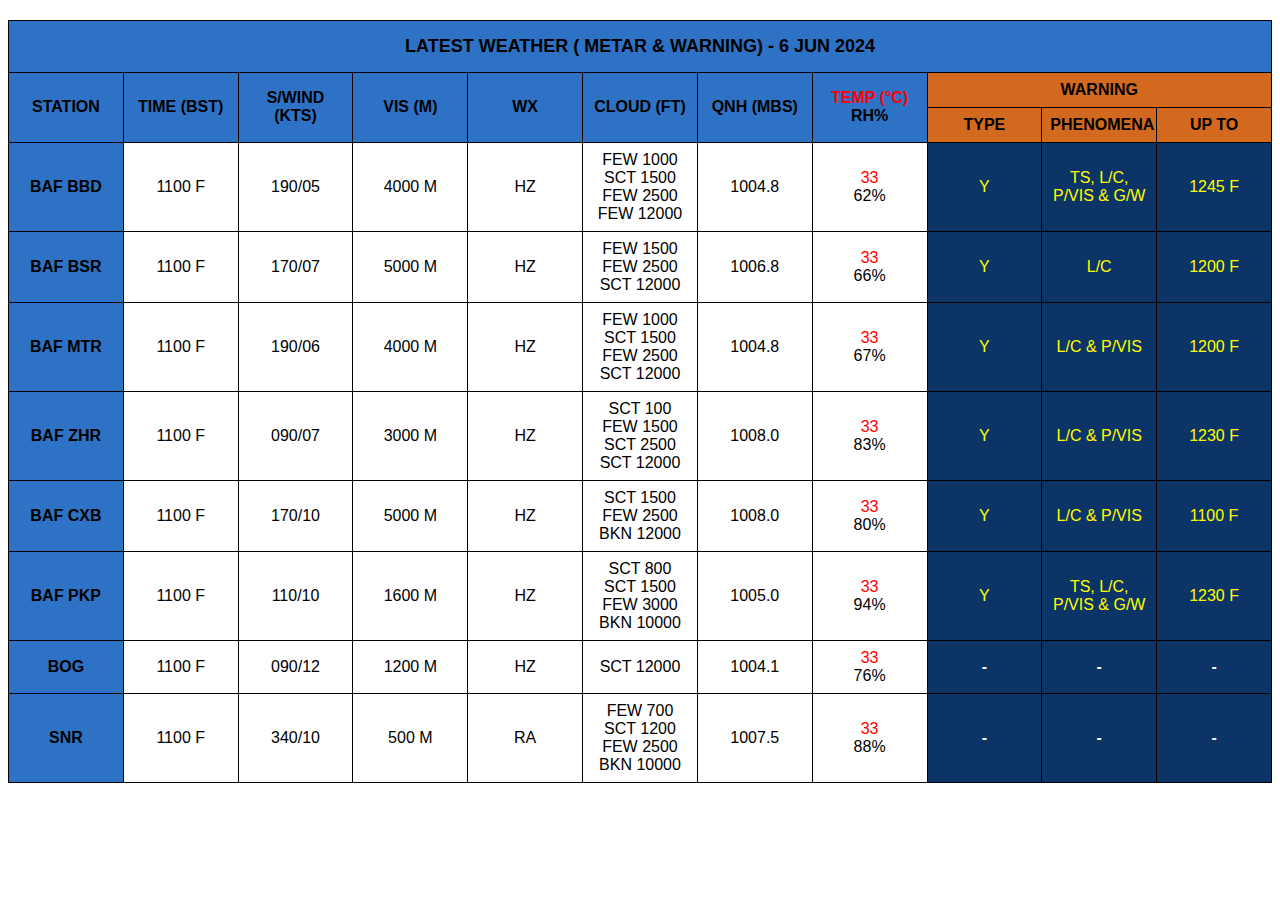
<file: index.html>
<!DOCTYPE html>
<html lang="en">

<head>
    <meta charset="UTF-8">
    <meta name="viewport" content="width=device-width, initial-scale=1.0">
    <title>Latest Weather (METAR & Warning)</title>
    <link rel="stylesheet" href="style.css">
</head>

<body>
    <h2></h2>
    <table>
        <tr>
            <th colspan="11" style="font-weight: 800; font-size: large; color: black; padding: 15px;">
                LATEST WEATHER ( METAR & WARNING) - 6 JUN 2024
            </th>
        </tr>
        <tr>
            <th rowspan="2" style="color: black;">STATION</th>
            <th rowspan="2" style="color: black;">TIME (BST)</th>
            <th rowspan="2" style="color: black;">S/WIND (KTS)</th>
            <th rowspan="2" style="color: black;">VIS (M)</th>
            <th rowspan="2" style="color: black;">WX</th>
            <th rowspan="2" style="color: black;">CLOUD (FT)</th>
            <th rowspan="2" style="color: black;">QNH (MBS)</th>
            <th rowspan="2" style="color: black;"><span style="color: red;">TEMP (°C)</span> RH%</th>
            <th colspan="3" class="color-yello">WARNING</th>
        </tr>
        <tr>
            <th class="color-yello">TYPE</th>
            <th class="color-yello">PHENOMENA</th>
            <th class="color-yello">UP TO</th>

        </tr>
        <tr>
            <td class="color-fst">BAF BBD</td>
            <td>1100 F</td>
            <td>190/05</td>
            <td>4000 M</td>
            <td>HZ</td>
            <td>FEW 1000 SCT 1500 FEW 2500 FEW 12000</td>
            <td>1004.8</td>
            <td> <span style="color: red;">33 </span><br> 62%</td>
            <td class="warning">Y</td>
            <td class="warning">TS, L/C, P/VIS & G/W</td>
            <td class="warning">1245 F</td>
        </tr>
        <tr>
            <td class="color-fst">BAF BSR</td>
            <td>1100 F</td>
            <td>170/07</td>
            <td>5000 M</td>
            <td>HZ</td>
            <td>FEW 1500 FEW 2500 SCT 12000</td>
            <td>1006.8</td>
            <td><span style="color: red;">33 </span> <br> 66%</td>
            <td class="warning">Y</td>
            <td class="warning">L/C</td>
            <td class="warning">1200 F</td>
        </tr>
        <tr>
            <td class="color-fst">BAF MTR</td>
            <td>1100 F</td>
            <td>190/06</td>
            <td>4000 M</td>
            <td>HZ</td>
            <td>FEW 1000 SCT 1500 FEW 2500 SCT 12000</td>
            <td>1004.8</td>
            <td><span style="color: red;">33 </span> <br>67%</td>
            <td class="warning">Y</td>
            <td class="warning">L/C & P/VIS</td>
            <td class="warning">1200 F</td>
        </tr>
        <tr>
            <td class="color-fst">BAF ZHR</td>
            <td>1100 F</td>
            <td>090/07</td>
            <td>3000 M</td>
            <td>HZ</td>
            <td>SCT 100 FEW 1500 SCT 2500 SCT 12000</td>
            <td>1008.0</td>
            <td><span style="color: red;">33 </span> <br> 83%</td>
            <td class="warning">Y</td>
            <td class="warning">L/C & P/VIS</td>
            <td class="warning">1230 F</td>
        </tr>
        <tr>
            <td class="color-fst">BAF CXB</td>
            <td>1100 F</td>
            <td>170/10</td>
            <td>5000 M</td>
            <td>HZ</td>
            <td>SCT 1500 FEW 2500 BKN 12000</td>
            <td>1008.0</td>
            <td><span style="color: red;">33 </span><br> 80%</td>
            <td class="warning">Y</td>
            <td class="warning">L/C & P/VIS</td>
            <td class="warning">1100 F</td>
        </tr>
        <tr>
            <td class="color-fst">BAF PKP</td>
            <td>1100 F</td>
            <td>110/10</td>
            <td>1600 M</td>
            <td>HZ</td>
            <td>SCT 800 SCT 1500 FEW 3000 BKN 10000</td>
            <td>1005.0</td>
            <td><span style="color: red;">33 </span><br> 94%</td>
            <td class="warning">Y</td>
            <td class="warning">TS, L/C, P/VIS & G/W</td>
            <td class="warning">1230 F</td>
        </tr>
        <tr>
            <td class="color-fst">BOG</td>
            <td>1100 F</td>
            <td>090/12</td>
            <td>1200 M</td>
            <td>HZ</td>
            <td>SCT 12000</td>
            <td>1004.1</td>
            <td><span style="color: red;">33 </span> <br> 76%</td>
            <td class="warning" style="color: #f2f2f2; font-weight: bold;">-</td>
            <td class="warning" style="color: #f2f2f2; font-weight: bold;">-</td>
            <td class="warning" style="color: #f2f2f2; font-weight: bold;">-</td>
        </tr>
        <tr>
            <td class="color-fst">SNR</td>
            <td>1100 F</td>
            <td>340/10</td>
            <td>500 M</td>
            <td>RA</td>
            <td>FEW 700 SCT 1200 FEW 2500 BKN 10000</td>
            <td>1007.5</td>
            <td><span style="color: red;">33 </span> <br> 88%</td>
            <td class="warning" style="color: #f2f2f2; font-weight: bold;">-</td>
            <td class="warning" style="color: #f2f2f2; font-weight: bold;">-</td>
            <td class="warning" style="color: #f2f2f2; font-weight: bold;">-</td>
        </tr>
    </table>
</body>

</html>
</file>
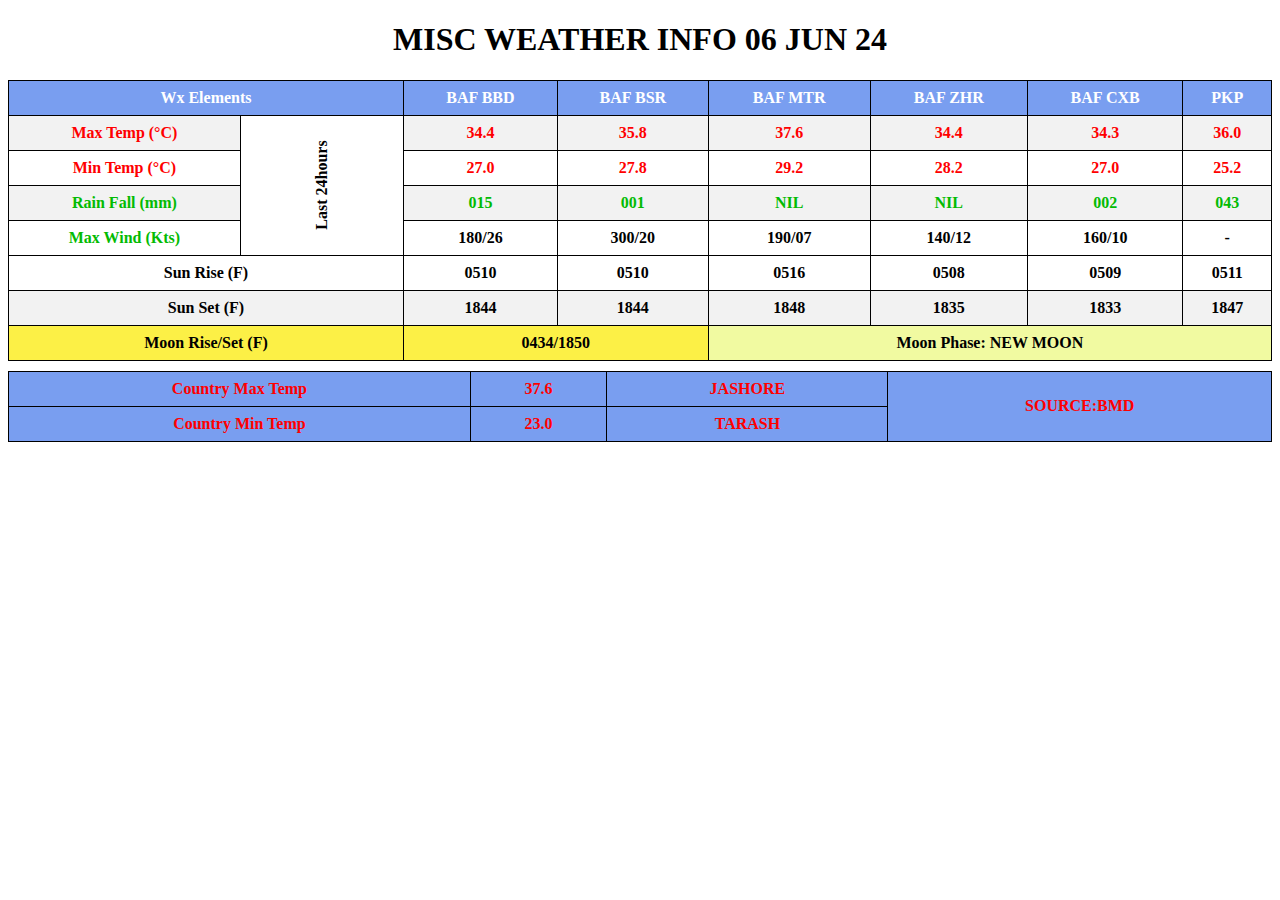
<file: 2nd.html>
<!DOCTYPE html>
<html lang="en">
<head>
    <meta charset="UTF-8">
    <meta name="viewport" content="width=device-width, initial-scale=1.0">
    <title>Weather Information</title>
    <style>
        table {
            width: 100%;
            border-collapse: collapse;
        }
        th, td {
            border: 1px solid black;
            padding: 8px;
            text-align: center;
        }
        th {
            background-color: #799ef0;
            color: white;
        }
        .highlight {
            background-color: #f2f2f2;
        }
        .green-color{
            color: rgb(3, 187, 3);
            font-weight: bold;
        }
        .red-color{
            color: red;
            font-weight: bold;
        }
    </style>
</head>
<body>
    <table>
        <thead>
            <h1 style="text-align: center;">MISC WEATHER INFO 06 JUN 24</h1>
            <tr>
                <th rowspan="2" colspan="2">Wx Elements</th>

            </tr>
            <tr>
                <th>BAF BBD</th>
                <th>BAF BSR</th>
                <th>BAF MTR</th>
                <th>BAF ZHR</th>
                <th>BAF CXB</th>
                <th>PKP</th>
            </tr>
        </thead>
        <tbody>
            <tr>
                <td class="highlight red-color">Max Temp (°C)</td>
                <td rowspan="4" style="transform:rotate(-90deg);text-align: center; padding:0px; font-weight: bold;">Last 24hours</td>
                <td class="red-color highlight">34.4</td>
                <td class="red-color highlight">35.8</td>
                <td class="red-color highlight">37.6</td>
                <td class="red-color highlight">34.4</td>
                <td class="red-color highlight">34.3</td>
                <td class="red-color highlight">36.0</td>
            </tr>
            <tr>
                <td class=" red-color" style="font-weight: bold;">Min Temp (°C)</td>
                <td class="red-color">27.0</td>
                <td class="red-color">27.8</td>
                <td class="red-color">29.2</td>
                <td class="red-color">28.2</td>
                <td class="red-color">27.0</td>
                <td class="red-color">25.2</td>
            </tr>
            <tr>
                <td class="highlight green-color" >Rain Fall (mm)</td>
                <td class="green-color highlight">015</td>
                <td class="green-color highlight">001</td>
                <td class="green-color highlight">NIL</td>
                <td class="green-color highlight">NIL</td>
                <td class="green-color highlight">002</td>
                <td class="green-color highlight">043</td>
            </tr>
            <tr>
                <td class=" green-color">Max Wind (Kts)</td>
                <td style="font-weight: bold;">180/26</td>
                <td style="font-weight: bold;">300/20</td>
                <td style="font-weight: bold;">190/07</td>
                <td style="font-weight: bold;">140/12</td>
                <td style="font-weight: bold;">160/10</td>
                <td style="font-weight: bold;">-</td>
            </tr>
            <tr>
                <td class="" colspan="2" style="font-weight: bold;">Sun Rise (F)</td>
                <td style="font-weight: bold;">0510</td>
                <td style="font-weight: bold;">0510</td>
                <td style="font-weight: bold;">0516</td>
                <td style="font-weight: bold;">0508</td>
                <td style="font-weight: bold;">0509</td>
                <td style="font-weight: bold;">0511</td>
            </tr>
            <tr>
                <td class="highlight" colspan="2" style="font-weight: bold;">Sun Set (F)</td>
                <td class="highlight" style="font-weight: bold;">1844</td>
                <td class="highlight" style="font-weight: bold;">1844</td>
                <td class="highlight" style="font-weight: bold;">1848</td>
                <td class="highlight" style="font-weight: bold;">1835</td>
                <td class="highlight" style="font-weight: bold;">1833</td>
                <td class="highlight" style="font-weight: bold;">1847</td>
            </tr>
            <tr>
                <td colspan="2" style="font-weight: bold;background-color:#fcf046 ;">Moon Rise/Set (F)</td>
                <td colspan="2" style="font-weight: bold;background-color:#fcf046 ;">0434/1850</td>
                <td colspan="4" style="font-weight: bold; background-color: #f1faa1;">Moon Phase: NEW MOON</td>
            </tr>
        </tbody>
    </table>
    <table style="margin-top: 10px;">
        <tr>
            <td class="red-color" style=" background-color: #799ef0;">Country Max Temp</td>
            <td class="red-color" style=" background-color: #799ef0;">37.6</td>
            <td class="red-color" style=" background-color: #799ef0;">JASHORE</td>
            <td rowspan="2" class="red-color" style=" background-color: #799ef0;">SOURCE:BMD</td>
        </tr>
        <tr>
            <td class="red-color" style=" background-color: #799ef0;">Country Min Temp</td>
            <td class="red-color" style=" background-color: #799ef0;">23.0</td>
            <td class="red-color" style=" background-color: #799ef0;">TARASH</td>
        </tr>
    </table>
    
</body>
</html>
</file>
<file: style.css>
body {
  font-family: Arial, sans-serif;
}

table {
  width: 100%;
  border-collapse: collapse;
  table-layout: fixed;
}

th,
td {
  border: 1px solid black;
  padding: 8px;
  text-align: center;
}

th {
  background-color: #2d72c5;
  color: black;
}
table tr .color-fst {
  background-color: #2d72c5;
  color: black;
  font-weight: bold;
}
table tr .color-yello {
  background-color: chocolate;
  font-weight: bold;
  color: black;
}

td.warning {
  color: yellow;
  background-color: #0c3466;
}

th[colspan="2"] {
  background-color: #f2f2f2;
  color: black;
}

th:nth-child(1),
th:nth-child(2),
th:nth-child(3),
th:nth-child(4),
th:nth-child(5),
th:nth-child(6),
th:nth-child(7),
th:nth-child(8) {
  background-color: #2d72c5;
  color: white;
}

h2 {
  text-align: center;
  color: #2d72c5;
}
</file>
